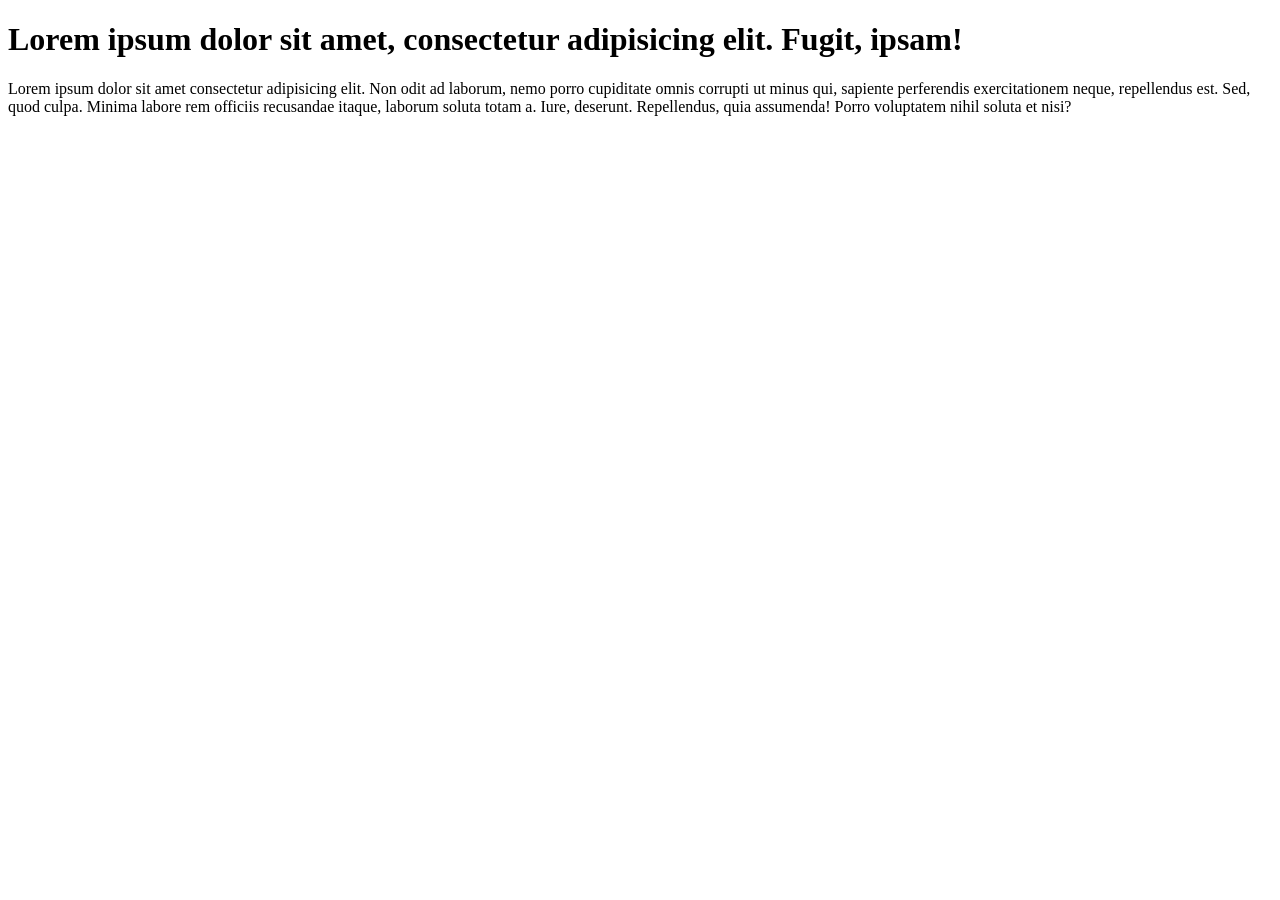
<file: index.html>
<!DOCTYPE html>
<html lang="en">

<head>
    <meta charset="UTF-8">
    <meta name="viewport" content="width=device-width, initial-scale=1.0">
    <title>Document</title>
</head>

<body>
    <h1>Lorem ipsum dolor sit amet, consectetur adipisicing elit. Fugit, ipsam!</h1>
    <p>Lorem ipsum dolor sit amet consectetur adipisicing elit. Non odit ad laborum, nemo porro cupiditate omnis
        corrupti ut minus qui, sapiente perferendis exercitationem neque, repellendus est. Sed, quod culpa. Minima
        labore rem officiis recusandae itaque, laborum soluta totam a. Iure, deserunt. Repellendus, quia assumenda!
        Porro voluptatem nihil soluta et nisi?</p>
</body>

</html>
</file>
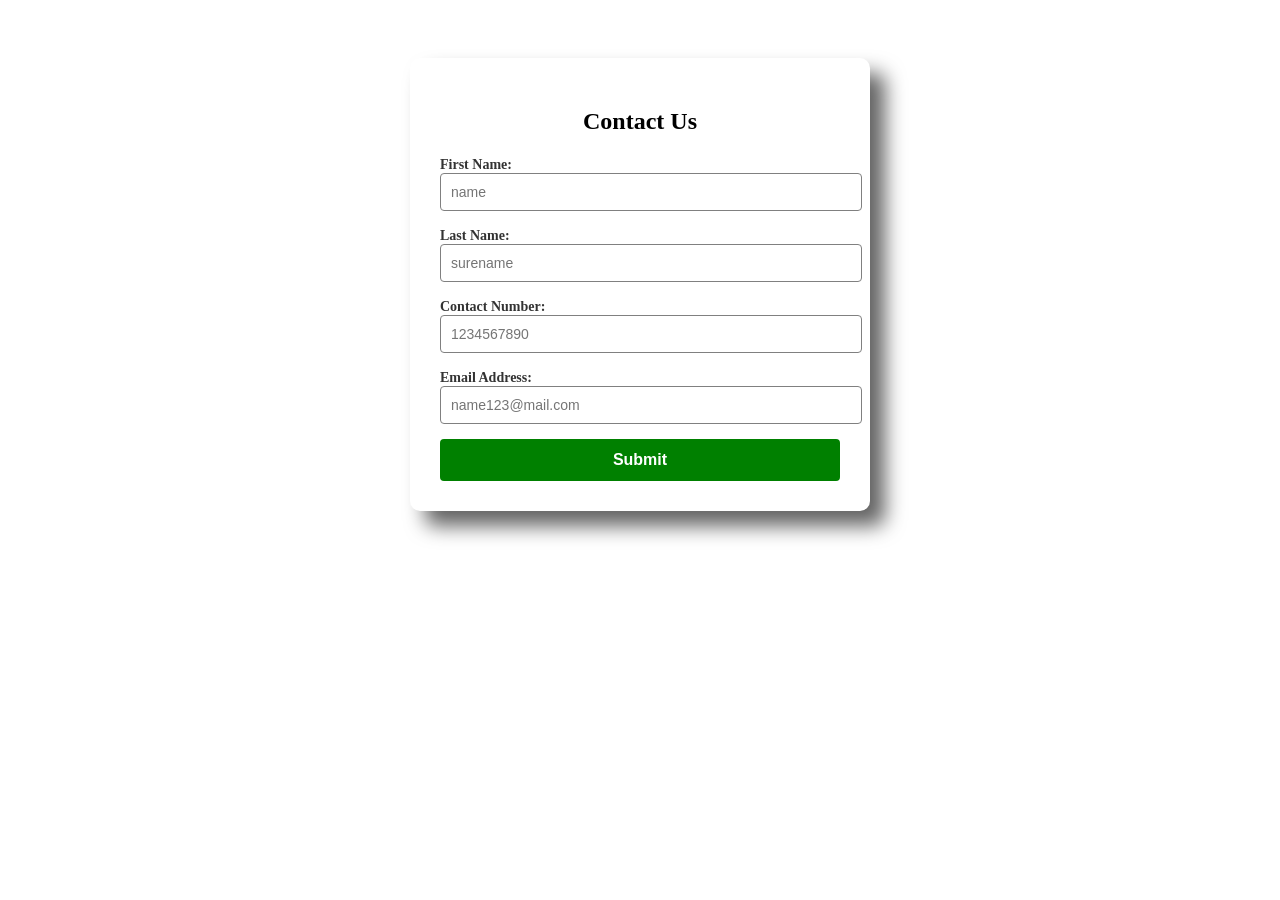
<file: public/index.html>
<!DOCTYPE html>
<html lang="en">
<head>
    <meta charset="UTF-8">
    <meta name="viewport" content="width=device-width, initial-scale=1.0">
    <link rel="stylesheet" href="style.css">
    <title>Contact Form</title>
</head>
<body>
    <div class="container">
        <h2>Contact Us</h2>
        <form method="POST">
            <div class="form-group">
                <label for="fname">First Name:</label>
                <input type="text" id="fname" name="fname" placeholder="name" required>
            </div>
            <div class="form-group">
                <label for="lname">Last Name:</label>
                <input type="text" id="lname" name="lname" placeholder="surename" required>
            </div>
            <div class="form-group">
                <label for="contact">Contact Number:</label>
                <input type="tel" id="contact" name="contact" placeholder="1234567890" required>
            </div>
            <div class="form-group">
                <label for="email">Email Address:</label>
                <input type="email" id="email" name="email" placeholder="name123@mail.com" required>
            </div>
            <button type="submit" href="#" class="submit-btn">Submit</button>
        </form>
    </div>
</body>
</html>
</file>
<file: public/style.css>
body {
    padding-top: 50px;
    display: flex;
    justify-content: center;
    }

.container {
    padding: 30px;
    border-radius: 10px;
    box-shadow: 15px 15px 20px rgba(0, 0, 0, 0.614);
    width: 100%;
    max-width: 400px;
}

h2 {
    text-align: center;
}
.form-group {
    margin-bottom: 15px;
}
.form-group label {
    font-weight: bold;
    color: #333333;
    font-size: 14px;
}
.form-group input {
    width: 100%;
    padding: 10px;
    border: 1px solid gray;
    border-radius: 4px;
    font-size: 14px;
}

.submit-btn {
    width: 100%;
    background-color: green;
    color: white;
    border: none;
    padding: 12px;
    font-size: 16px;
    font-weight: bold;
    border-radius: 4px;
}
</file>
